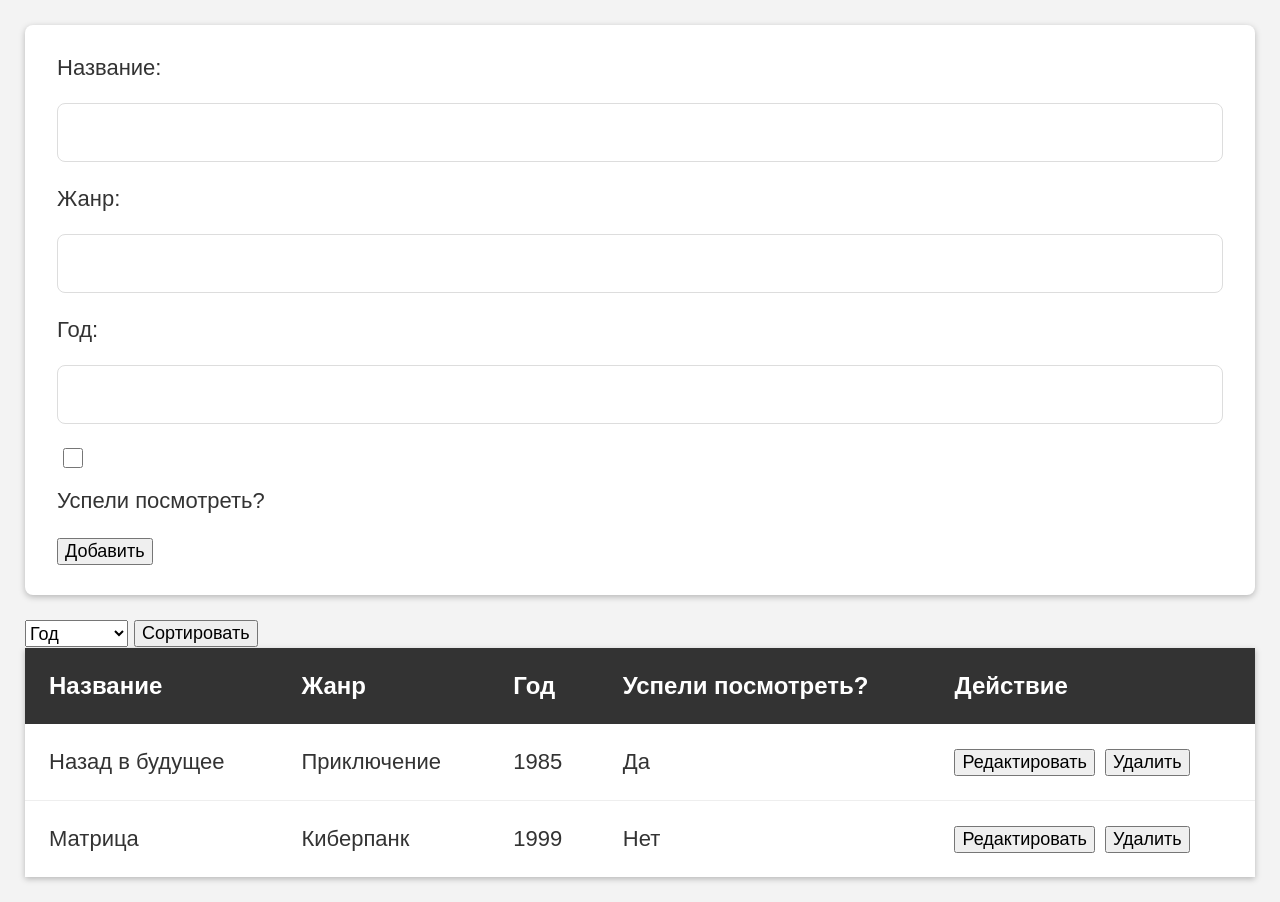
<file: Практика 14.7/index.html>
<!DOCTYPE html>
<html lang="ru">
<head>
    <meta charset="UTF-8">
    <meta name="viewport" content="width=device-width, initial-scale=1.0">
    <link rel="stylesheet" href="style.css">
    <title>Список фильмов</title>
</head>
<body>
    <form class="movie-form" novalidate>
        <div class="field">
            <label>
                Название:
                <input type="text" name="title" class="title-input">
            </label>
            <span class="error title-error"></span>
        </div>

        <div class="field">
            <label>
                Жанр:
                <input type="text" name="genre" class="genre-input">
            </label>
            <span class="error genre-error"></span>
        </div>

        <div class="field">
            <label>
                Год:
                <input type="number" name="year" class="year-input">
            </label>
            <span class="error year-error"></span>
        </div>

        <label class="field field-checkbox">
            <input type="checkbox" name="watched" class="watched-input">
            Успели посмотреть?
        </label>

        <div class="form-buttons">
            <button type="submit" class="submit-button">Добавить</button>
            <button type="button" class="cancel-button" hidden>Отменить редактирование</button>
        </div>
    </form>

    <div class="sort-panel">
        <select class="sort-select">
            <option value="title">Название</option>
            <option value="genre">Жанр</option>
            <option value="year" selected>Год</option>
        </select>
        <button type="button" class="sort-button">Сортировать</button>
    </div>

    <div class="table-wrapper">
        <table class="movie-table">
            <thead>
                <tr>
                    <th>Название</th>
                    <th>Жанр</th>
                    <th>Год</th>
                    <th>Успели посмотреть?</th>
                    <th>Действие</th>
                </tr>
            </thead>
            <tbody></tbody>
        </table>
    </div>

    <script src="index.js"></script>
</body>
</html>
</file>
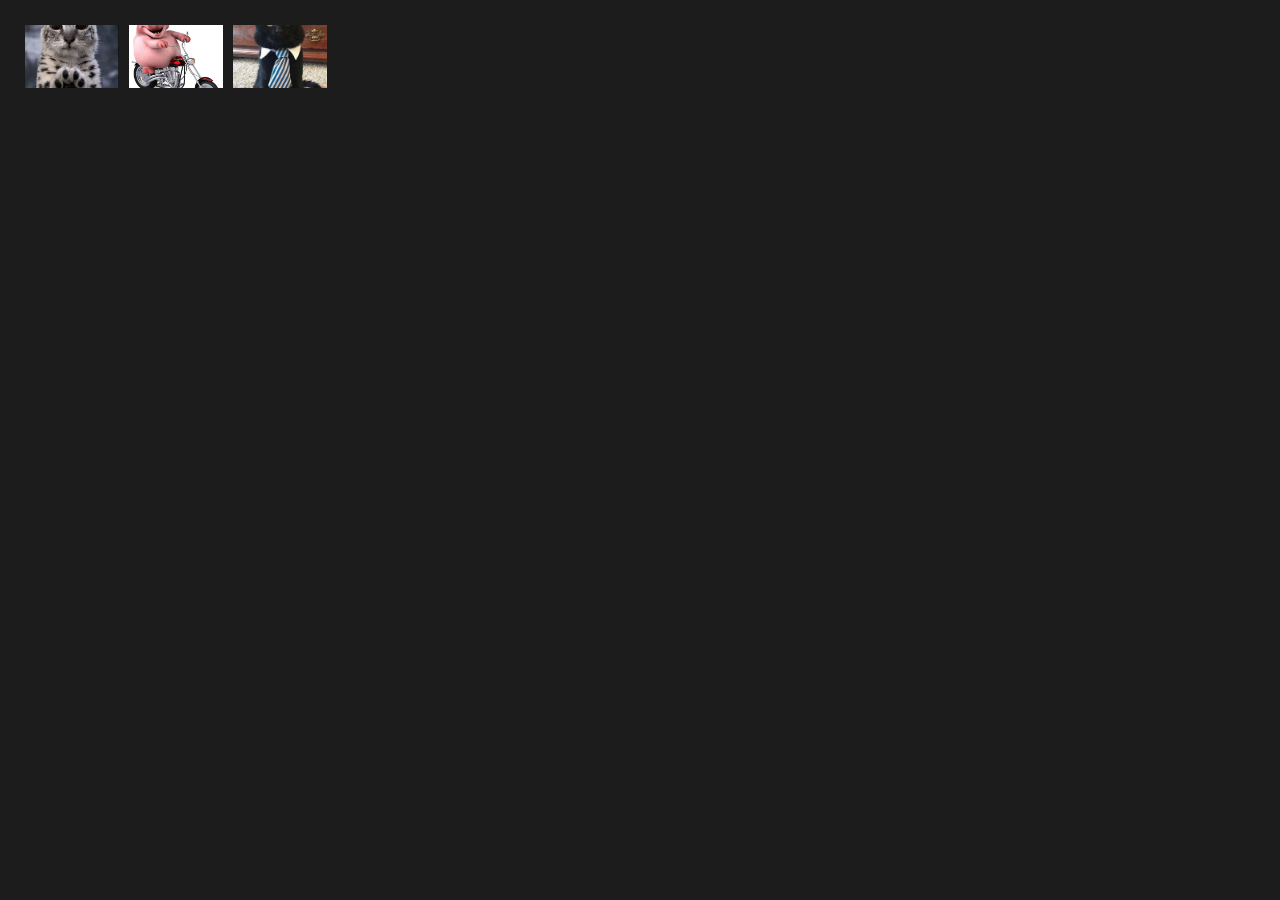
<file: Практика 10.8/Задача 1/index.html>
<!DOCTYPE html>
<html lang="ru">
<head>
    <meta charset="UTF-8">
    <meta name="viewport" content="width=device-width, initial-scale=1.0">
    <link rel="stylesheet" href="style.css">
    <title>Мини-галерея</title>
</head>
<body>
    <div class="thumbnails">
        <img class="thumbnail thumbnail-1" src="images/photo-1.jpg" alt="Фото 1">
        <img class="thumbnail thumbnail-2" src="images/photo-2.jpg" alt="Фото 2">
        <img class="thumbnail thumbnail-3" src="images/photo-3.jpg" alt="Фото 3">
    </div>

    <div class="preview"></div>

    <script src="index.js"></script>
</body>
</html>
</file>
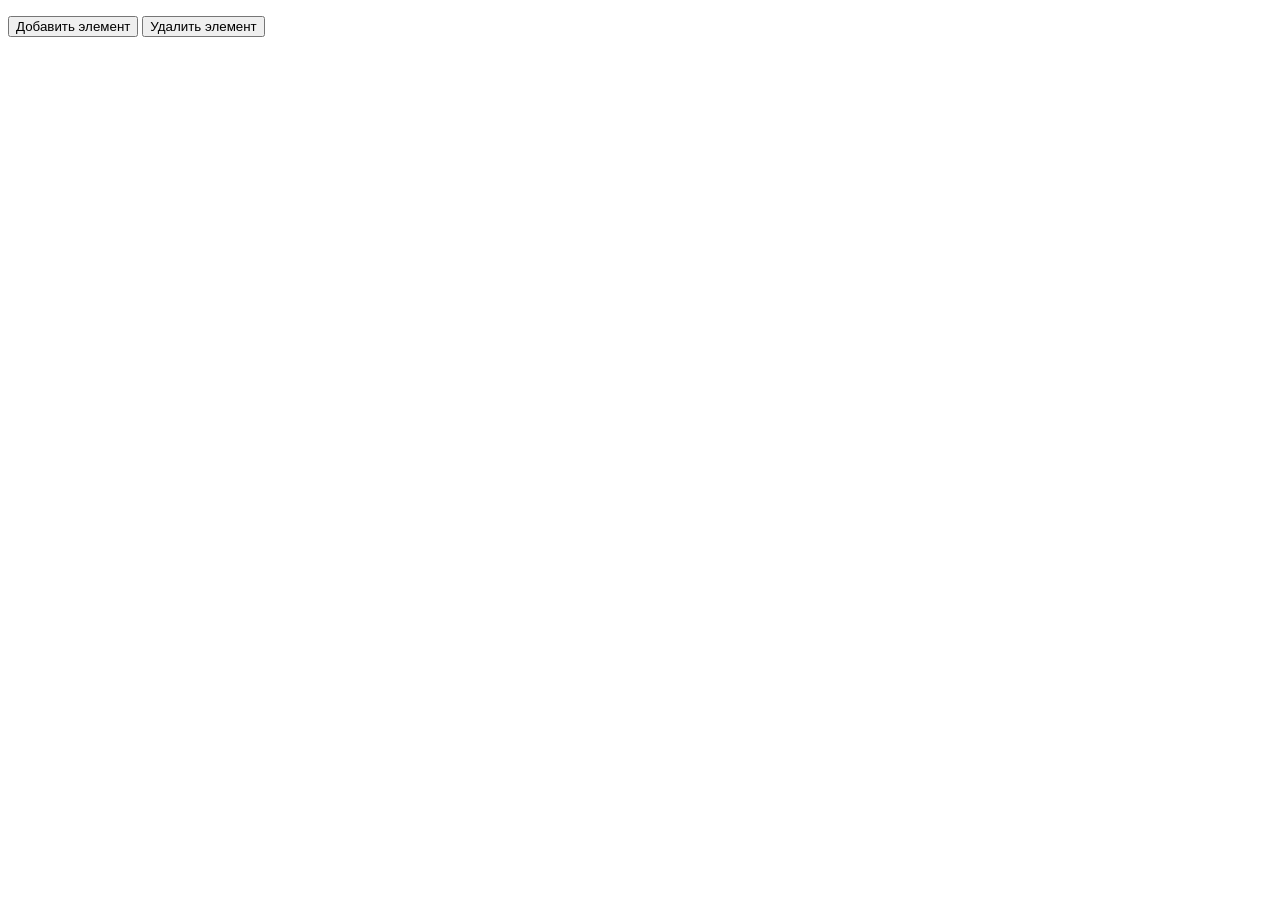
<file: Практика 10.8/Задача 2/index.html>
<!DOCTYPE html>
<html lang="ru">
<head>
    <meta charset="UTF-8">
    <meta name="viewport" content="width=device-width, initial-scale=1.0">
    <title>Динамический список</title>
</head>
<body>
    <ul class="list"></ul>

    <button class="add-button">Добавить элемент</button>
    <button class="remove-button">Удалить элемент</button>

    <script src="index.js"></script>
</body>
</html>
</file>
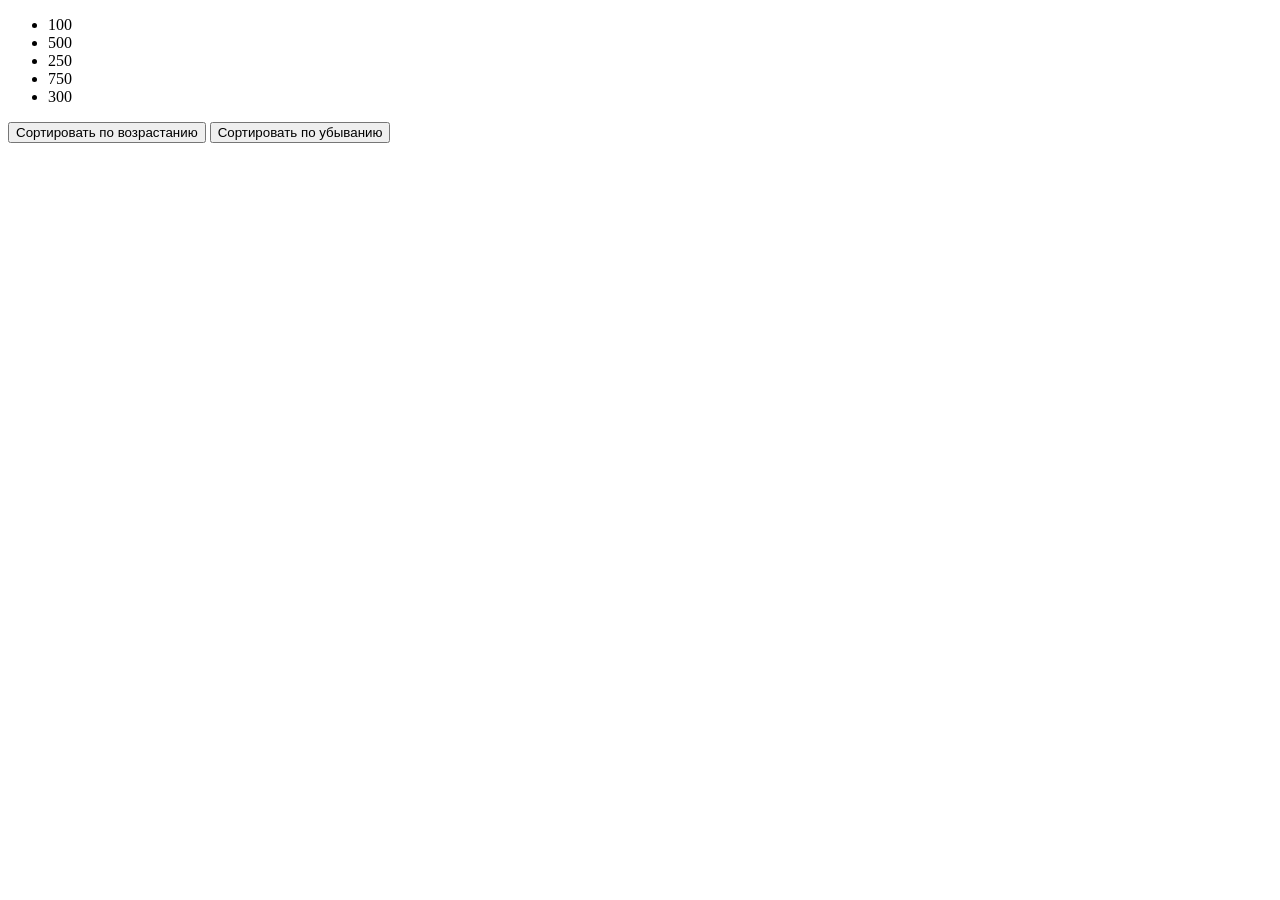
<file: Практика 10.8/Задача 3/index.html>
<!DOCTYPE html>
<html lang="ru">
<head>
    <meta charset="UTF-8">
    <meta name="viewport" content="width=device-width, initial-scale=1.0">
    <title>Сортировка цен</title>
</head>
<body>
    <ul class="list"></ul>

    <button class="sort-asc-button">Сортировать по возрастанию</button>
    <button class="sort-desc-button">Сортировать по убыванию</button>

    <script src="index.js"></script>
</body>
</html>
</file>
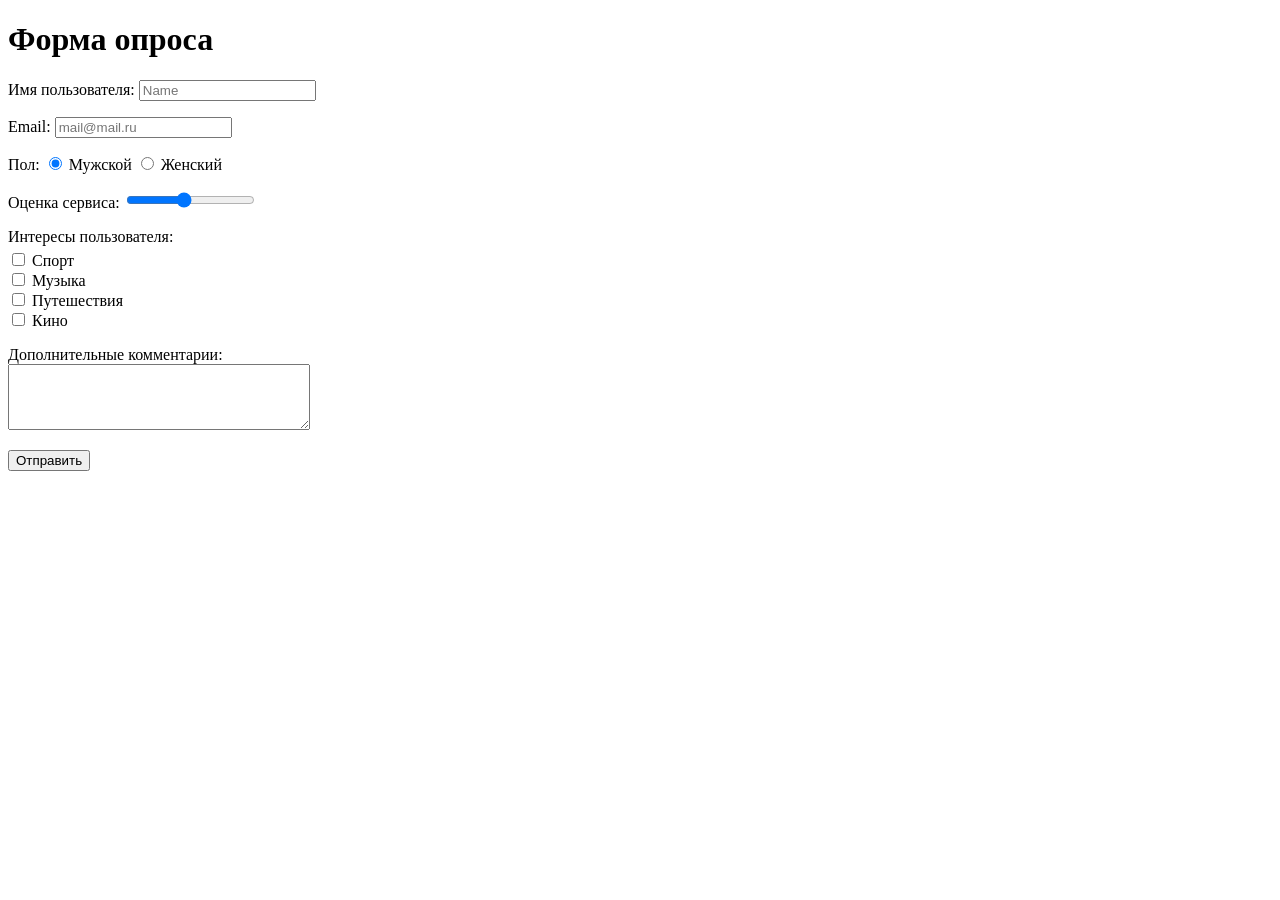
<file: Практика 11.9/Задача 1/index.html>
<!DOCTYPE html>
<html lang="ru">
<head>
    <meta charset="UTF-8">
    <meta name="viewport" content="width=device-width, initial-scale=1.0">
    <link rel="stylesheet" href="style.css">
    <title>Форма опроса</title>
</head>
<body>
    <h1>Форма опроса</h1>

    <form class="survey-form" novalidate>
        <p>
            <label>
                Имя пользователя:
                <input type="text" name="name" class="name-input" placeholder="Name">
            </label>
            <span class="error name-error"></span>
        </p>

        <p>
            <label>
                Email:
                <input type="email" name="email" class="email-input" placeholder="mail@mail.ru">
            </label>
            <span class="error email-error"></span>
        </p>

        <p>
            Пол:
            <label>
                <input type="radio" name="gender" class="gender-input" value="Мужской" checked>
                Мужской
            </label>
            <label>
                <input type="radio" name="gender" class="gender-input" value="Женский">
                Женский
            </label>
        </p>

        <p>
            <label>
                Оценка сервиса:
                <input type="range" name="rating" class="rating-input" min="1" max="10" value="5">
            </label>
        </p>

        <fieldset class="interests">
            <legend>Интересы пользователя:</legend>
            <label><input type="checkbox" name="interests" class="interest-input" value="Спорт"> Спорт</label><br>
            <label><input type="checkbox" name="interests" class="interest-input" value="Музыка"> Музыка</label><br>
            <label><input type="checkbox" name="interests" class="interest-input" value="Путешествия"> Путешествия</label><br>
            <label><input type="checkbox" name="interests" class="interest-input" value="Кино"> Кино</label>
        </fieldset>

        <p>
            <label>
                Дополнительные комментарии:<br>
                <textarea name="comments" class="comments-input" rows="4" cols="35"></textarea>
            </label>
        </p>

        <button type="submit" class="submit-button">Отправить</button>
    </form>

    <div class="result"></div>

    <script src="index.js"></script>
</body>
</html>
</file>
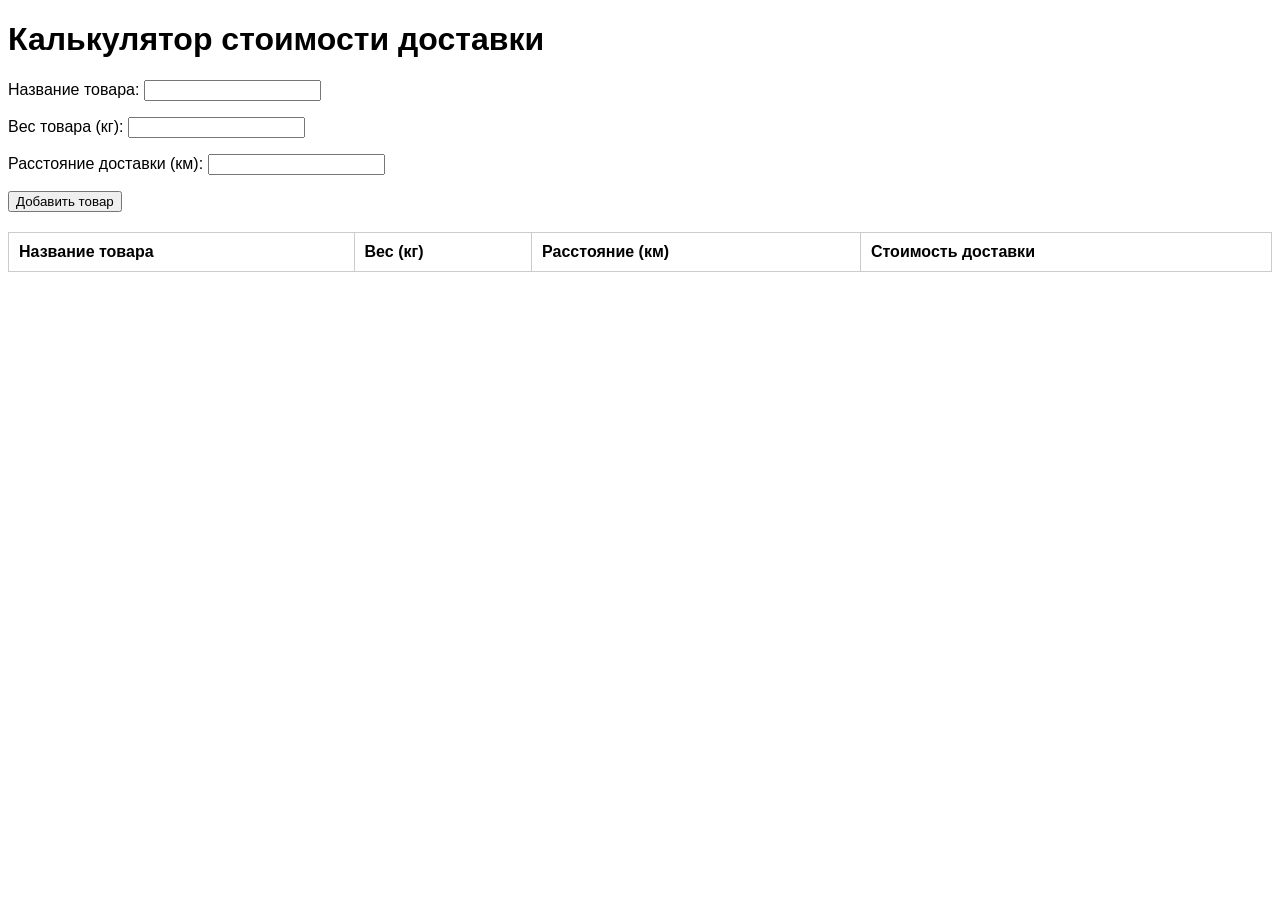
<file: Практика 11.9/Задача 2/index.html>
<!DOCTYPE html>
<html lang="ru">
<head>
    <meta charset="UTF-8">
    <meta name="viewport" content="width=device-width, initial-scale=1.0">
    <link rel="stylesheet" href="style.css">
    <title>Калькулятор стоимости доставки</title>
</head>
<body>
    <h1>Калькулятор стоимости доставки</h1>

    <form class="product-form" novalidate>
        <p>
            <label>
                Название товара:
                <input type="text" name="name" class="name-input">
            </label>
            <span class="error name-error"></span>
        </p>

        <p>
            <label>
                Вес товара (кг):
                <input type="number" name="weight" class="weight-input" step="any">
            </label>
            <span class="error weight-error"></span>
        </p>

        <p>
            <label>
                Расстояние доставки (км):
                <input type="number" name="distance" class="distance-input" step="any">
            </label>
            <span class="error distance-error"></span>
        </p>

        <button type="submit" class="add-button">Добавить товар</button>
    </form>

    <table class="product-table">
        <thead>
            <tr>
                <th>Название товара</th>
                <th>Вес (кг)</th>
                <th>Расстояние (км)</th>
                <th>Стоимость доставки</th>
            </tr>
        </thead>
        <tbody>
            <!-- здесь будут добавляться товары -->
        </tbody>
    </table>

    <script src="index.js"></script>
</body>
</html>
</file>
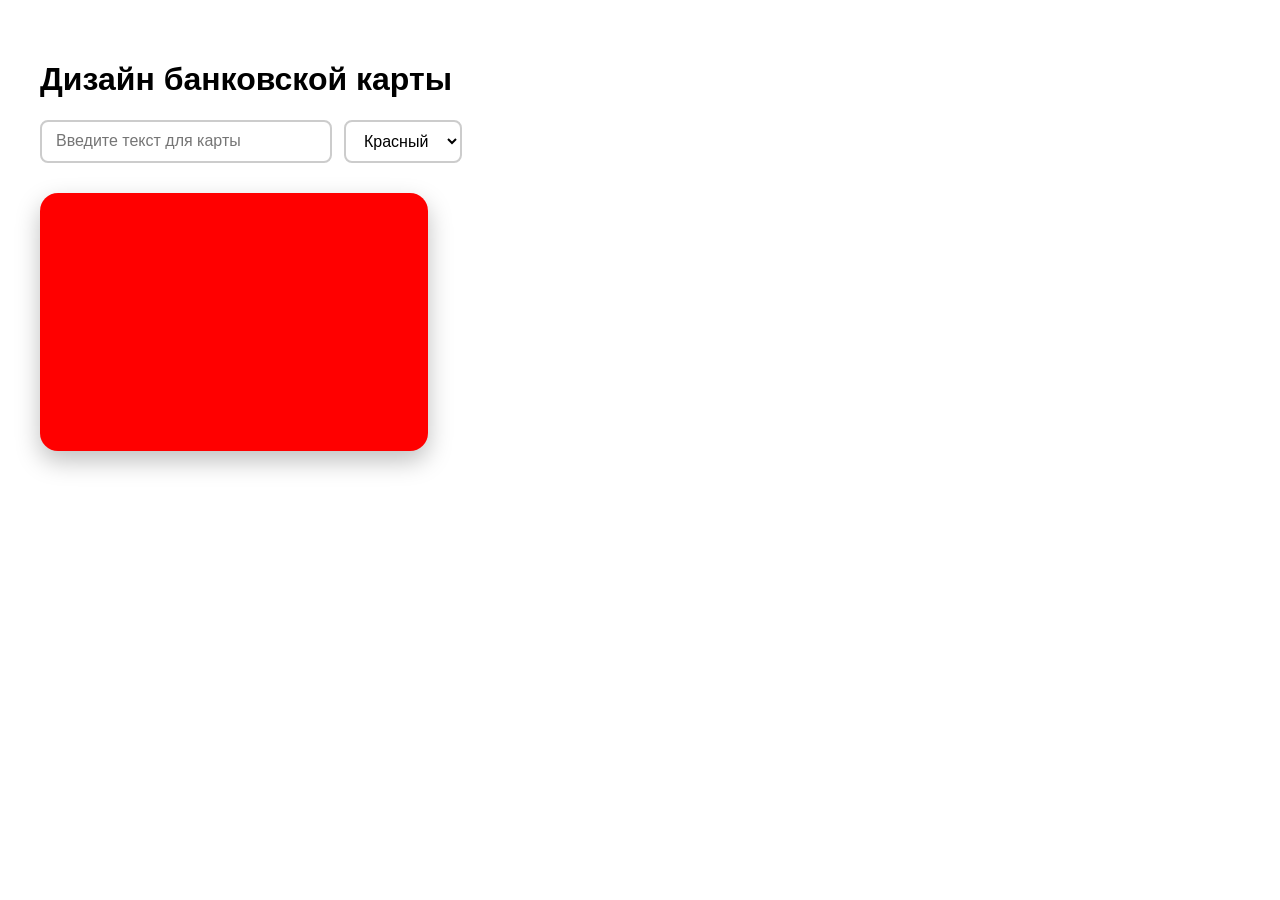
<file: Практика 11.9/Задача 3/index.html>
<!DOCTYPE html>
<html lang="ru">
<head>
    <meta charset="UTF-8">
    <meta name="viewport" content="width=device-width, initial-scale=1.0">
    <link rel="stylesheet" href="style.css">
    <title>Дизайн банковской карты</title>
</head>
<body>
    <h1>Дизайн банковской карты</h1>

    <div class="controls">
        <input type="text" class="text-input" placeholder="Введите текст для карты">

        <select class="color-select">
            <option value="red">Красный</option>
            <option value="blue">Синий</option>
            <option value="green">Зелёный</option>
        </select>
    </div>

    <p class="card"></p>

    <script src="index.js"></script>
</body>
</html>
</file>
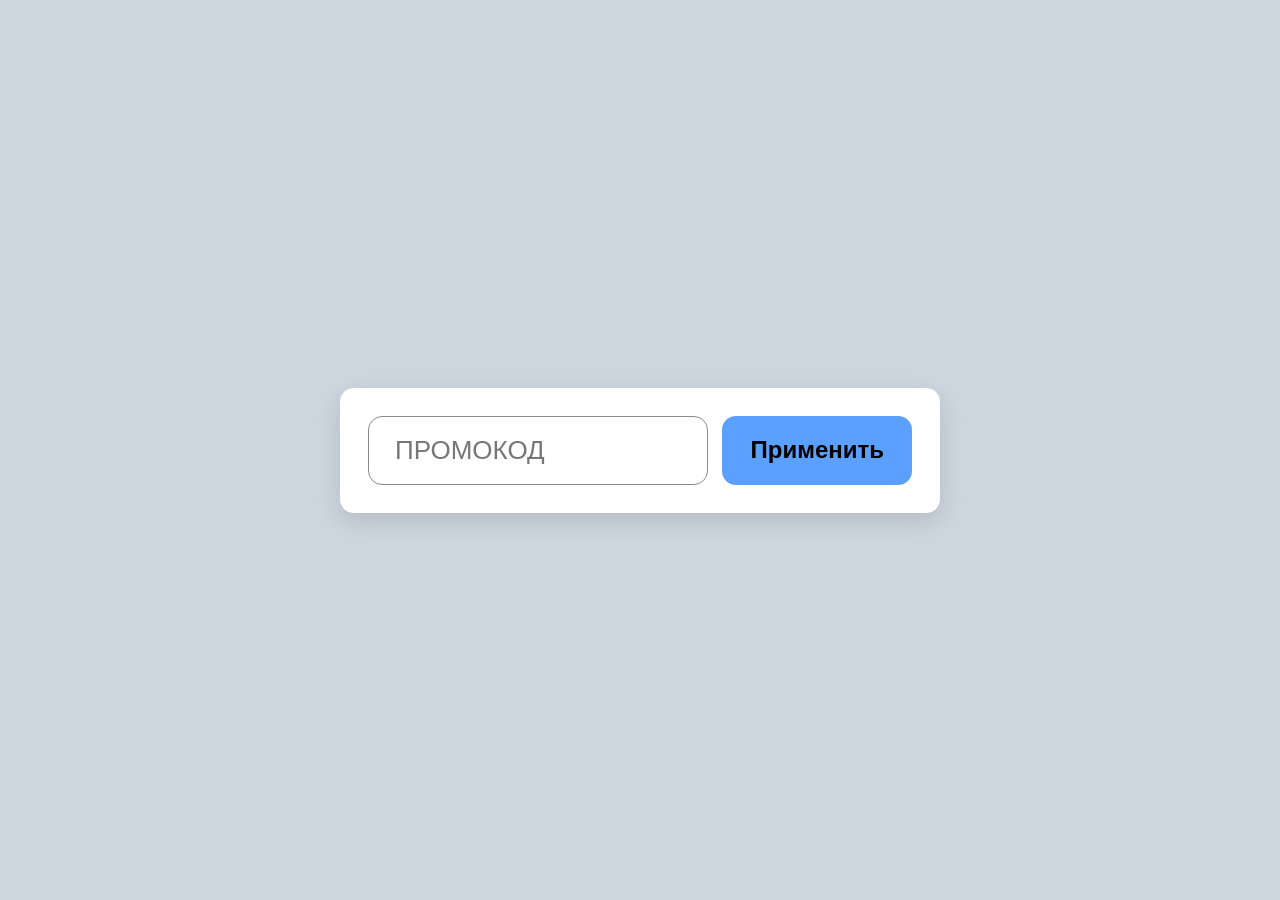
<file: Практика 12.8/Задача 2/index.html>
<!DOCTYPE html>
<html lang="ru">
<head>
    <meta charset="UTF-8">
    <meta name="viewport" content="width=device-width, initial-scale=1.0">
    <link rel="stylesheet" href="style.css">
    <title>Промокод</title>
</head>
<body>
    <form class="promo-form">
        <div class="promo-row">
            <input type="text" name="promocode" class="promo-input" placeholder="ПРОМОКОД" autocomplete="off">
            <button type="submit" class="promo-button">Применить</button>
        </div>
        <p class="promo-message"></p>
    </form>

    <script src="index.js"></script>
</body>
</html>
</file>
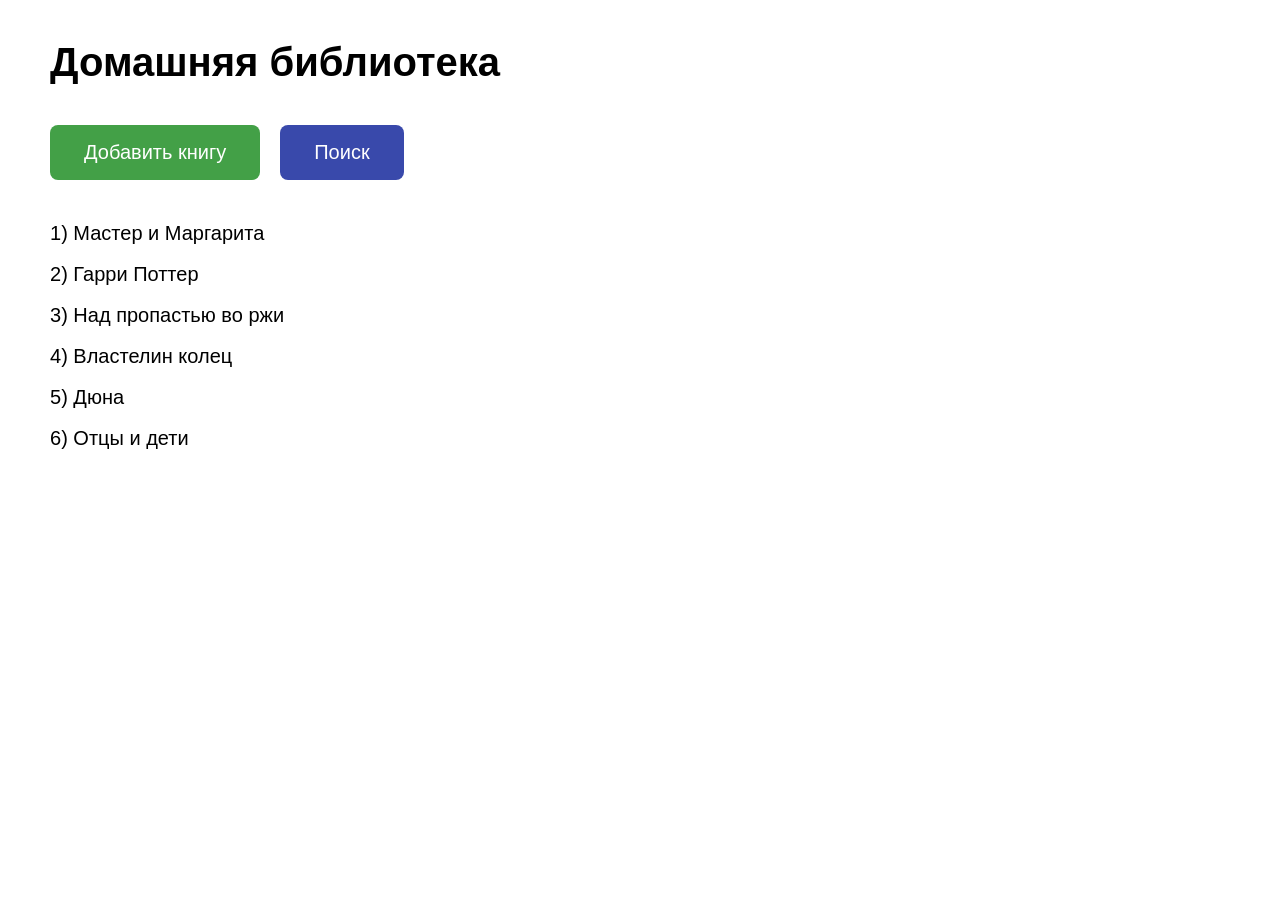
<file: Практика 7.11/Задача 1/index.html>
<!DOCTYPE html>
<html lang="ru">
<head>
    <meta charset="UTF-8">
    <meta name="viewport" content="width=device-width, initial-scale=1.0">
    <link rel="stylesheet" href="style.css">
    <title>Домашняя библиотека</title>
</head>
<body>
    <h1>Домашняя библиотека</h1>

    <div class="buttons">
        <button class="button button--green add-button">Добавить книгу</button>
        <button class="button button--blue search-button">Поиск</button>
    </div>

    <ul class="list"></ul>

    <script src="index.js"></script>
</body>
</html>
</file>
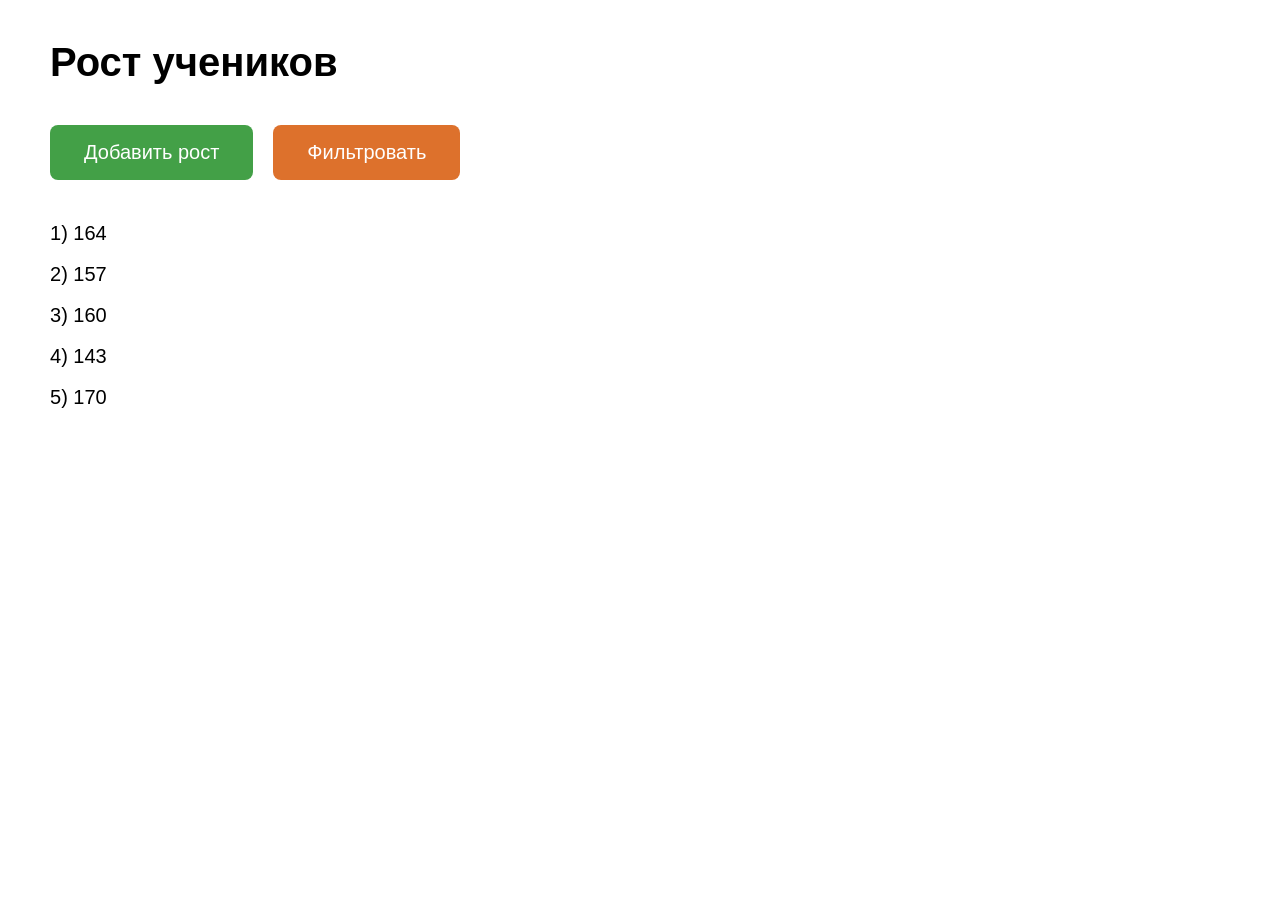
<file: Практика 7.11/Задача 2/index.html>
<!DOCTYPE html>
<html lang="ru">
<head>
    <meta charset="UTF-8">
    <meta name="viewport" content="width=device-width, initial-scale=1.0">
    <link rel="stylesheet" href="style.css">
    <title>Рост учеников</title>
</head>
<body>
    <h1>Рост учеников</h1>

    <div class="buttons">
        <button class="button button--green add-button">Добавить рост</button>
        <button class="button button--orange filter-button">Фильтровать</button>
    </div>

    <ul class="list"></ul>

    <script src="index.js"></script>
</body>
</html>
</file>
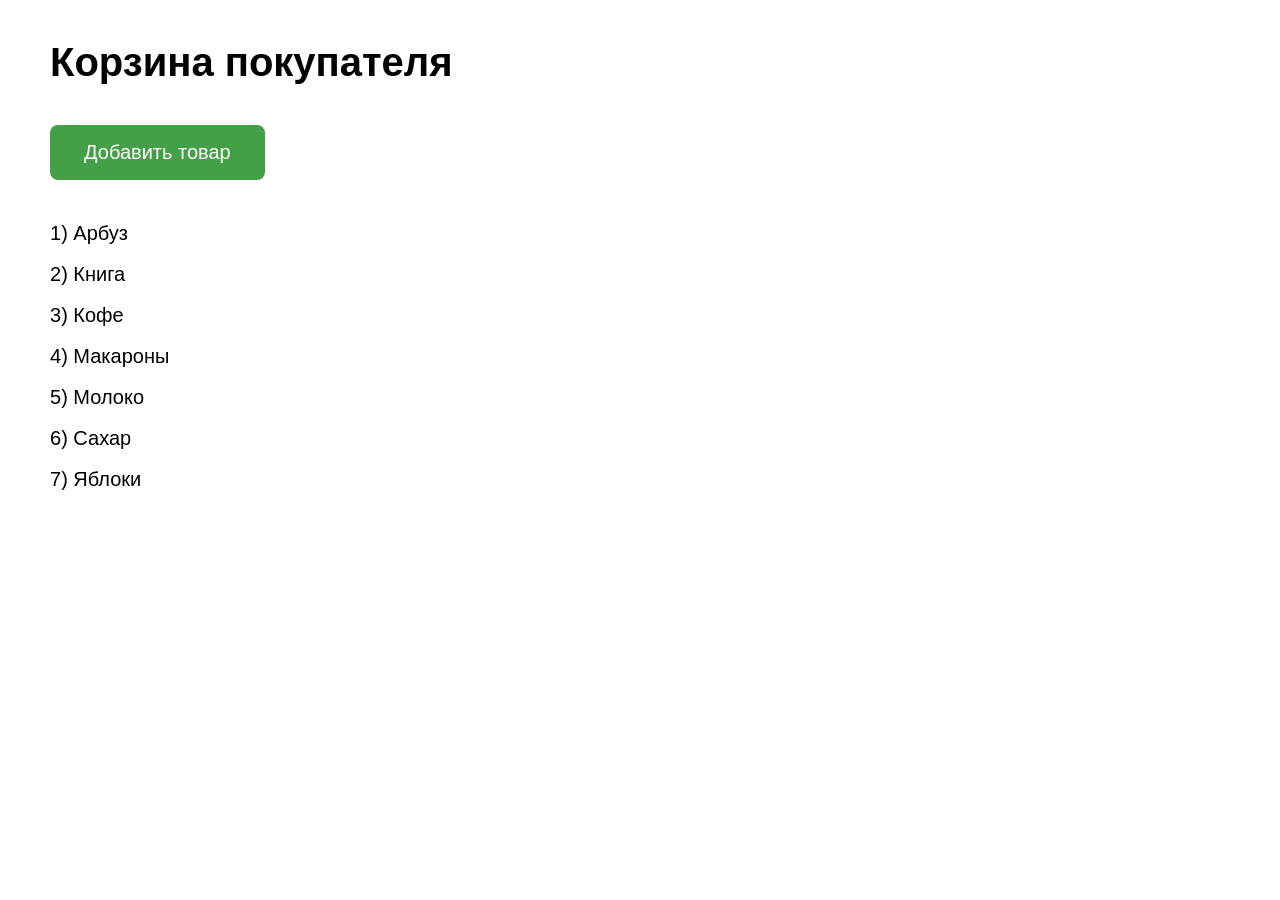
<file: Практика 7.11/Задача 3/index.html>
<!DOCTYPE html>
<html lang="ru">
<head>
    <meta charset="UTF-8">
    <meta name="viewport" content="width=device-width, initial-scale=1.0">
    <link rel="stylesheet" href="style.css">
    <title>Корзина покупателя</title>
</head>
<body>
    <h1>Корзина покупателя</h1>

    <div class="buttons">
        <button class="button button--green add-button">Добавить товар</button>
    </div>

    <ul class="list"></ul>

    <script src="index.js"></script>
</body>
</html>
</file>
<file: Практика 14.7/style.css>
* {
    box-sizing: border-box;
}

[hidden] {
    display: none !important;
}

body {
    margin: 0;
    padding: 25px;
    background-color: #f3f3f3;
    color: #333;
    font-family: Arial, Helvetica, sans-serif;
    font-size: 22px;
}

/* форма */
.movie-form {
    margin-bottom: 25px;
    padding: 30px 32px;
    border-radius: 8px;
    background-color: #fff;
    box-shadow: 0 2px 6px rgba(0, 0, 0, 0.25);
}

.field {
    margin-bottom: 24px;
}

.field label {
    display: block;
}

.field input[type="text"],
.field input[type="number"] {
    display: block;
    width: 100%;
    margin-top: 22px;
    padding: 18px 15px;
    border: 1px solid #ddd;
    border-radius: 8px;
    color: #000;
    font-family: inherit;
    font-size: 18px;
    outline: none;
}

.field input[type="text"]:focus,
.field input[type="number"]:focus {
    border-color: #888;
}

.field-checkbox {
    display: flex;
    flex-direction: column;
    align-items: flex-start;
    gap: 20px;
}

.field-checkbox input {
    width: 20px;
    height: 20px;
    margin: 0 0 0 6px;
}

.error {
    display: block;
    margin-top: 8px;
    color: #c0392b;
    font-size: 16px;
}

.error:empty {
    display: none;
}

.form-buttons {
    display: flex;
    flex-direction: column;
    align-items: flex-start;
    gap: 4px;
}

button,
select {
    font-family: inherit;
    font-size: 18px;
    cursor: pointer;
}

/* сортировка */
.sort-panel {
    display: flex;
    gap: 6px;
    margin-bottom: 1px;
}

/* таблица */
.table-wrapper {
    overflow-x: auto;
    box-shadow: 0 2px 6px rgba(0, 0, 0, 0.25);
}

.movie-table {
    width: 100%;
    border-collapse: collapse;
    background-color: #fff;
}

.movie-table th {
    padding: 24px;
    background-color: #333;
    color: #fff;
    font-size: 24px;
    text-align: left;
}

.movie-table td {
    padding: 24px;
    border-bottom: 1px solid #eee;
}

.movie-table tbody tr:last-child td {
    border-bottom: none;
}

.movie-table td button {
    margin-right: 4px;
}
</file>
<file: Практика 10.8/Задача 1/style.css>
* {
    box-sizing: border-box;
}

body {
    margin: 0;
    padding: 25px;
    background-color: #1c1c1c;
}

.thumbnails {
    display: flex;
    gap: 10px;
    margin-bottom: 20px;
}

.thumbnail {
    width: 94px;
    height: 63px;
    object-fit: cover;
    cursor: pointer;
    transition: opacity 0.2s;
}

.thumbnail:hover {
    opacity: 0.8;
}

.preview {
    width: 468px;
    min-height: 313px;
}

.preview img {
    display: block;
    width: 100%;
}
</file>
<file: Практика 11.9/Задача 1/style.css>
.interests {
    margin: 0 0 16px;
    padding: 0;
    border: none;
}

.interests legend {
    padding: 0;
    margin-bottom: 4px;
}

.error {
    margin-left: 8px;
    color: #c0392b;
    font-size: 14px;
}

.result {
    margin-top: 30px;
}

.result h2 {
    margin-bottom: 10px;
}

.result p {
    margin: 6px 0;
}
</file>
<file: Практика 11.9/Задача 2/style.css>
body {
    font-family: Arial, sans-serif;
}

table {
    border-collapse: collapse;
    width: 100%;
}

table, th, td {
    border: 1px solid #ccc;
}

th, td {
    padding: 10px;
    text-align: left;
}

.product-form {
    margin-bottom: 20px;
}

.error {
    margin-left: 8px;
    color: #c0392b;
    font-size: 14px;
}
</file>
<file: Практика 11.9/Задача 3/style.css>
body {
    margin: 0;
    padding: 40px;
    font-family: Arial, sans-serif;
}

.controls {
    display: flex;
    gap: 12px;
    margin-bottom: 30px;
}

.text-input,
.color-select {
    padding: 10px 14px;
    border: 2px solid #ccc;
    border-radius: 8px;
    background-color: #fff;
    font-family: inherit;
    font-size: 16px;
    outline: none;
    transition: border-color 0.2s, background-color 0.2s;
}

.text-input {
    width: 260px;
}

.text-input-focus {
    border-color: #3949ab;
    background-color: #eef1ff;
}

.card {
    display: flex;
    align-items: flex-end;
    width: 340px;
    height: 210px;
    margin: 0;
    padding: 24px;
    border-radius: 18px;
    box-shadow: 0 10px 25px rgba(0, 0, 0, 0.25);
    color: #fff;
    font-size: 24px;
    letter-spacing: 2px;
    text-transform: uppercase;
    word-break: break-word;
    transition: background-color 0.3s;
}
</file>
<file: Практика 12.8/Задача 2/style.css>
* {
    box-sizing: border-box;
}

body {
    display: flex;
    justify-content: center;
    align-items: center;
    min-height: 100vh;
    margin: 0;
    background-color: #cdd5df;
    font-family: Arial, Helvetica, sans-serif;
}

.promo-form {
    width: min(600px, 92vw);
    padding: 28px;
    border-radius: 14px;
    background-color: #fff;
    box-shadow: 0 8px 24px rgba(0, 0, 0, 0.12);
}

.promo-row {
    display: flex;
    gap: 14px;
}

.promo-input {
    flex: 1;
    min-width: 0;
    padding: 18px 26px;
    border: 1px solid #8a8a8a;
    border-radius: 14px;
    outline: none;
    font-family: inherit;
    font-size: 26px;
    text-transform: uppercase;
    transition: border-color 0.2s, color 0.2s;
}

.promo-input::placeholder {
    color: #777;
}

.promo-input:focus {
    border-color: #5ca0ff;
}

.promo-button {
    padding: 18px 28px;
    border: none;
    border-radius: 14px;
    background-color: #5ca0ff;
    color: #000;
    font-family: inherit;
    font-size: 24px;
    font-weight: bold;
    cursor: pointer;
    transition: background-color 0.2s;
}

.promo-button:hover {
    background-color: #4a8fee;
}

.promo-message {
    margin: 14px 0 0;
    color: #0a7d0a;
    font-size: 22px;
    font-weight: bold;
}

.promo-message:empty {
    display: none;
}

.promo-form--success .promo-input {
    border-color: #4caf50;
    color: #0a7d0a;
}

@media (max-width: 520px) {
    .promo-row {
        flex-direction: column;
    }
}
</file>
<file: Практика 7.11/Задача 1/style.css>
* {
    box-sizing: border-box;
}

body {
    margin: 0;
    padding: 40px 50px;
    font-family: Arial, Helvetica, sans-serif;
    font-size: 20px;
    color: #000;
}

h1 {
    margin: 0 0 40px;
    font-size: 40px;
}

.buttons {
    display: flex;
    flex-wrap: wrap;
    gap: 20px;
    margin-bottom: 40px;
}

.button {
    padding: 16px 34px;
    border: none;
    border-radius: 8px;
    color: #fff;
    font-family: inherit;
    font-size: 20px;
    cursor: pointer;
    transition: background-color 0.2s;
}

.button:focus-visible {
    outline: 3px solid #90caf9;
    outline-offset: 2px;
}

.button--green {
    background-color: #43a047;
}

.button--green:hover {
    background-color: #388e3c;
}

.list {
    margin: 0;
    padding: 0;
    list-style: none;
    counter-reset: item;
}

.list li {
    width: fit-content;
    margin: 0 0 14px -8px;
    padding: 2px 8px;
    border-radius: 6px;
    counter-increment: item;
}

.list li::before {
    content: counter(item) ") ";
}

.button--blue {
    background-color: #3949ab;
}

.button--blue:hover {
    background-color: #303f9f;
}

.list li.found {
    background-color: #ffe066;
}
</file>
<file: Практика 7.11/Задача 2/style.css>
* {
    box-sizing: border-box;
}

body {
    margin: 0;
    padding: 40px 50px;
    font-family: Arial, Helvetica, sans-serif;
    font-size: 20px;
    color: #000;
}

h1 {
    margin: 0 0 40px;
    font-size: 40px;
}

.buttons {
    display: flex;
    flex-wrap: wrap;
    gap: 20px;
    margin-bottom: 40px;
}

.button {
    padding: 16px 34px;
    border: none;
    border-radius: 8px;
    color: #fff;
    font-family: inherit;
    font-size: 20px;
    cursor: pointer;
    transition: background-color 0.2s;
}

.button:focus-visible {
    outline: 3px solid #90caf9;
    outline-offset: 2px;
}

.button--green {
    background-color: #43a047;
}

.button--green:hover {
    background-color: #388e3c;
}

.list {
    margin: 0;
    padding: 0;
    list-style: none;
    counter-reset: item;
}

.list li {
    width: fit-content;
    margin: 0 0 14px -8px;
    padding: 2px 8px;
    border-radius: 6px;
    counter-increment: item;
}

.list li::before {
    content: counter(item) ") ";
}

.button--orange {
    background-color: #dd712c;
}

.button--orange:hover {
    background-color: #c4621f;
}
</file>
<file: Практика 7.11/Задача 3/style.css>
* {
    box-sizing: border-box;
}

body {
    margin: 0;
    padding: 40px 50px;
    font-family: Arial, Helvetica, sans-serif;
    font-size: 20px;
    color: #000;
}

h1 {
    margin: 0 0 40px;
    font-size: 40px;
}

.buttons {
    display: flex;
    flex-wrap: wrap;
    gap: 20px;
    margin-bottom: 40px;
}

.button {
    padding: 16px 34px;
    border: none;
    border-radius: 8px;
    color: #fff;
    font-family: inherit;
    font-size: 20px;
    cursor: pointer;
    transition: background-color 0.2s;
}

.button:focus-visible {
    outline: 3px solid #90caf9;
    outline-offset: 2px;
}

.button--green {
    background-color: #43a047;
}

.button--green:hover {
    background-color: #388e3c;
}

.list {
    margin: 0;
    padding: 0;
    list-style: none;
    counter-reset: item;
}

.list li {
    width: fit-content;
    margin: 0 0 14px -8px;
    padding: 2px 8px;
    border-radius: 6px;
    counter-increment: item;
}

.list li::before {
    content: counter(item) ") ";
}
</file>
